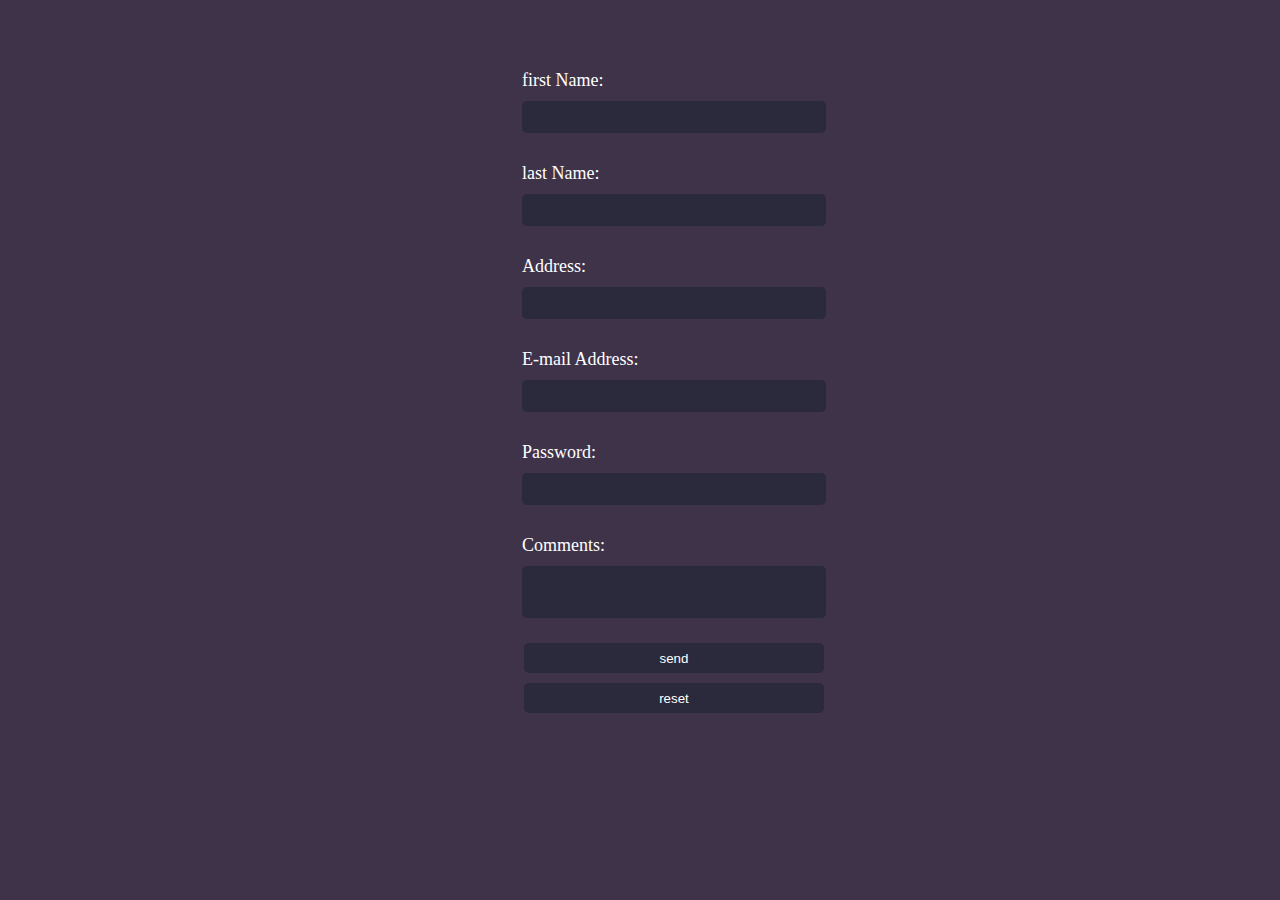
<file: index.html>
<!DOCTYPE html>
<html lang="en">

<head>
    <meta charset="UTF-8">
    <meta name="viewport" content="width=device-width, initial-scale=1.0">
    <meta http-equiv="X-UA-Compatible" content="ie=edge">
    <link rel="stylesheet" href="form.css">
    <title>Document</title>
</head>

<body class="bigbox">
    <form class="boxes">
        <div class="case"> <label for="first-Name"> first Name: </label> <input class="bt" type="text" id="first-name">
        </div>
        <div class="case"> <label for="last-Name"> last Name: </label> <input class="bt" type="text" id="last-name">
        </div>
        <div class="case"> <label for="Address"> Address: </label> <input class="bt" type="text" id="Address"></div>
        <div class="case"> <label for="E-mail-Address"> E-mail Address: </label> <input class="bt" type="text"
                id="E-mail-Address"></div>
        <div class="case"> <label for="Password"> Password: </label> <input class="bt" type="text" id="Password"></div>
        <div class="case"> <label for="Comments"> Comments: </label> <input class="btt" type="text" id="Comments"></div>
        <button class="button" type="button" id="send">send</button>
        <button class="button" type="reset">reset</button>


    </form>
    <script src="form.js"></script>

</body>

</html>
</file>
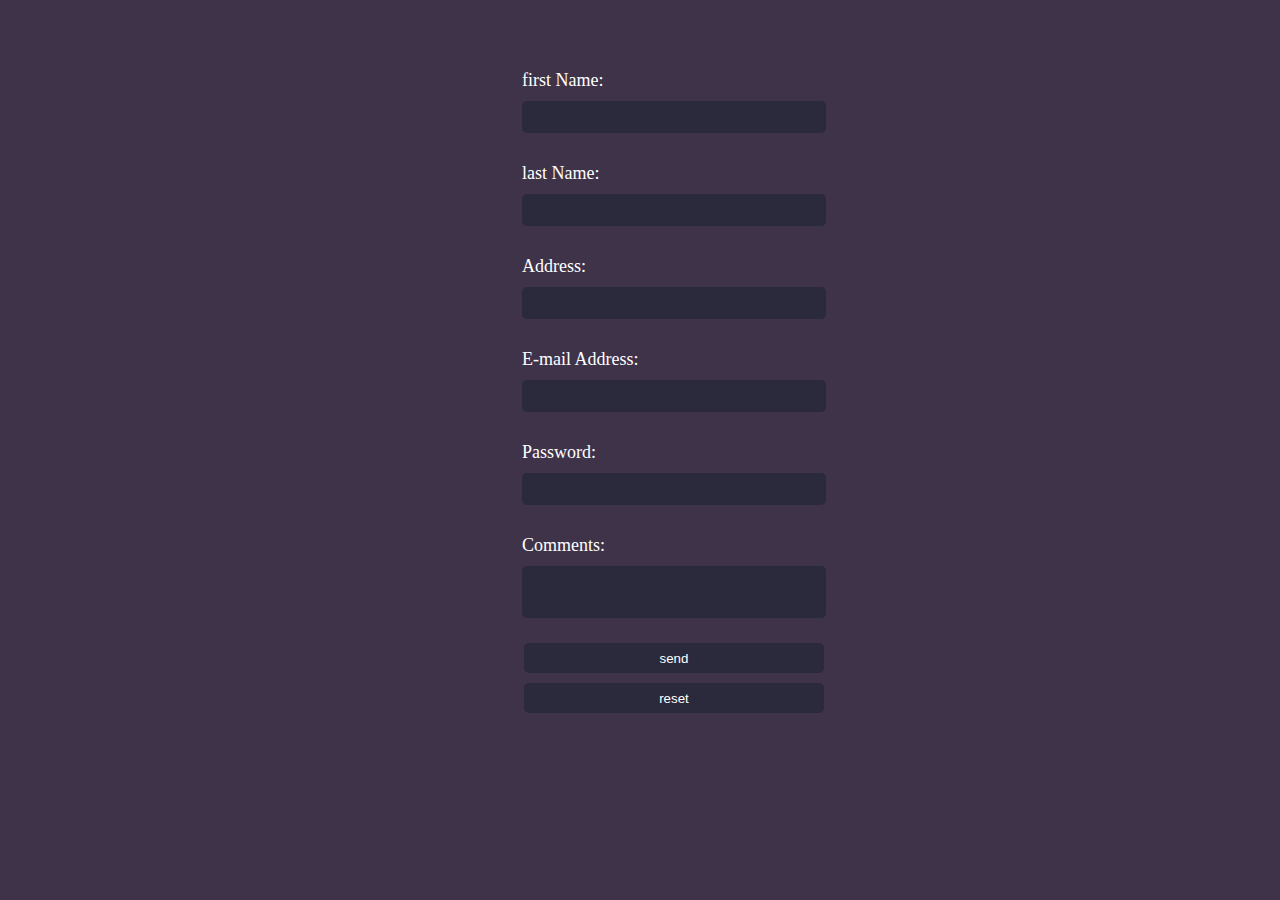
<file: form.html>
<!DOCTYPE html>
<html lang="en">

<head>
    <meta charset="UTF-8">
    <meta name="viewport" content="width=device-width, initial-scale=1.0">
    <meta http-equiv="X-UA-Compatible" content="ie=edge">
    <link rel="stylesheet" href="form.css">
    <title>Document</title>
</head>

<body class="bigbox">
    <form class="boxes">
        <div class="case"> <label for="first-Name"> first Name: </label> <input class="bt" type="text" id="first-name">
        </div>
        <div class="case"> <label for="last-Name"> last Name: </label> <input class="bt" type="text" id="last-name">
        </div>
        <div class="case"> <label for="Address"> Address: </label> <input class="bt" type="text" id="Address"></div>
        <div class="case"> <label for="E-mail-Address"> E-mail Address: </label> <input class="bt" type="text"
                id="E-mail-Address"></div>
        <div class="case"> <label for="Password"> Password: </label> <input class="bt" type="text" id="Password"></div>
        <div class="case"> <label for="Comments"> Comments: </label> <input class="btt" type="text" id="Comments"></div>
        <button class="button" type="button" id="send">send</button>
        <button class="button" type="reset">reset</button>


    </form>
    <script src="form.js"></script>

</body>

</html>
</file>
<file: form.css>
body {
    background-color: #3f334a;
}
.bigbox {
    height: 800px;
    margin: 0;
width: 100%;
margin: 10px auto;
display: flex;
justify-content: space-between;
}

.boxes {
    width: 20%;
    margin: 50px auto;
    padding: 0 auto;
    display: flex;
    flex-direction: column;
}
.bt {
    background-color: #2b2a3c;
    width: 300px;
    height: 30px;
    margin-top: 10px;
    margin-bottom: 10px;
    border-radius: 5px;
    border: transparent;
}
.btt {
    background-color: #2b2a3c;
    width: 300px;
    height: 50px;
    margin-top: 10px;
    margin-bottom: 10px;
    border-radius: 5px;
    border: transparent;
}
.case {
    margin: 10px 10px;
}
label {
    color: white;
    font-size: 18px;
}
.button {
    background-color: #2b2a3c;
    width: 300px;
    height: 30px;
    margin: 5px 12px;
    color: white;
    border-radius: 5px;
    border: transparent;
   
}
</file>
